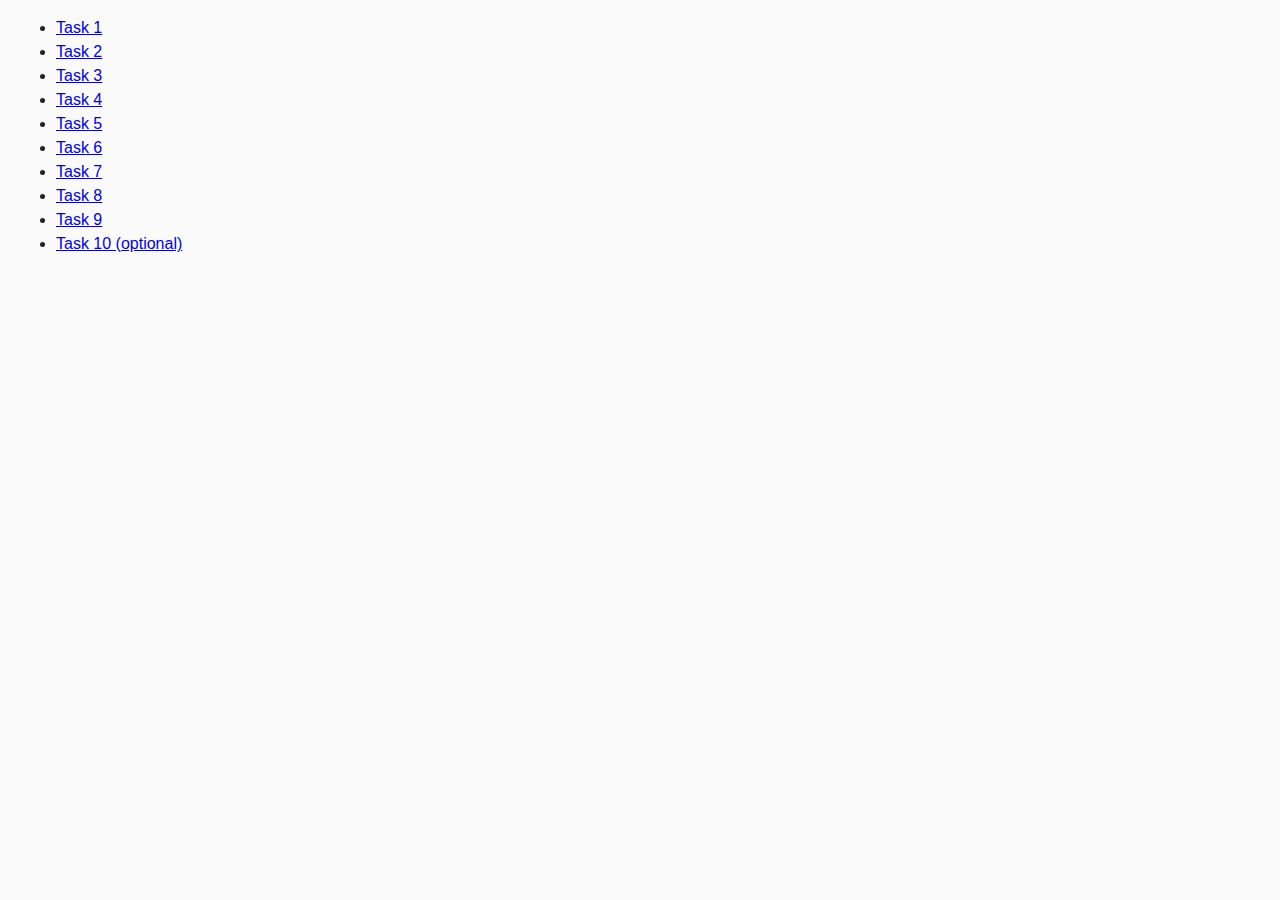
<file: index.html>
<!DOCTYPE html>
<html lang="ru">
  <head>
    <meta charset="UTF-8" />
    <meta http-equiv="X-UA-Compatible" content="IE=edge" />
    <meta name="viewport" content="width=device-width, initial-scale=1.0" />
    <title>Homework 6</title>
    <link rel="stylesheet" href="css/common.css" />
    <link rel="stylesheet" href="css/myStyles.css" />
  </head>
  <body>
    <ul>
      <li><a href="task-01.html">Task 1</a></li>
      <li><a href="task-02.html">Task 2</a></li>
      <li><a href="task-03.html">Task 3</a></li>
      <li><a href="task-04.html">Task 4</a></li>
      <li><a href="task-05.html">Task 5</a></li>
      <li><a href="task-06.html">Task 6</a></li>
      <li><a href="task-07.html">Task 7</a></li>
      <li><a href="task-08.html">Task 8</a></li>
      <li><a href="task-09.html">Task 9</a></li>
      <li><a href="task-10.html">Task 10 (optional)</a></li>
    </ul>
  </body>
</html>
</file>
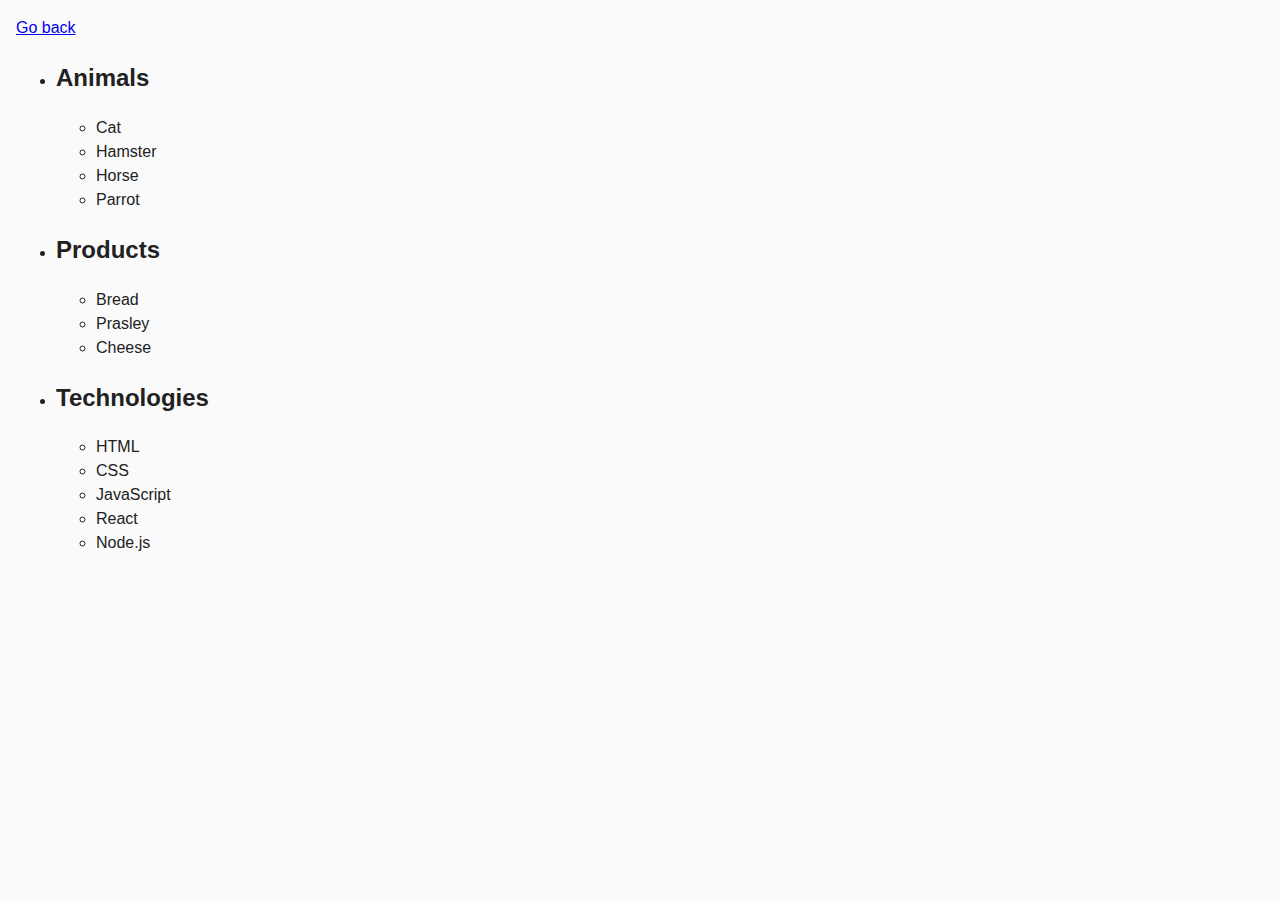
<file: task-01.html>
<!DOCTYPE html>
<html lang="ru">
  <head>
    <meta charset="UTF-8" />
    <meta http-equiv="X-UA-Compatible" content="IE=edge" />
    <meta name="viewport" content="width=device-width, initial-scale=1.0" />
    <title>Task 1</title>
    <link rel="stylesheet" href="css/common.css" />
  </head>
  <body>
    <p><a href="index.html">Go back</a></p>

    <ul id="categories">
      <li class="item">
        <h2>Animals</h2>

        <ul>
          <li>Cat</li>
          <li>Hamster</li>
          <li>Horse</li>
          <li>Parrot</li>
        </ul>
      </li>
      <li class="item">
        <h2>Products</h2>

        <ul>
          <li>Bread</li>
          <li>Prasley</li>
          <li>Cheese</li>
        </ul>
      </li>
      <li class="item">
        <h2>Technologies</h2>

        <ul>
          <li>HTML</li>
          <li>CSS</li>
          <li>JavaScript</li>
          <li>React</li>
          <li>Node.js</li>
        </ul>
      </li>
    </ul>

    <script src="js/task-01.js" type="module"></script>
  </body>
</html>
</file>
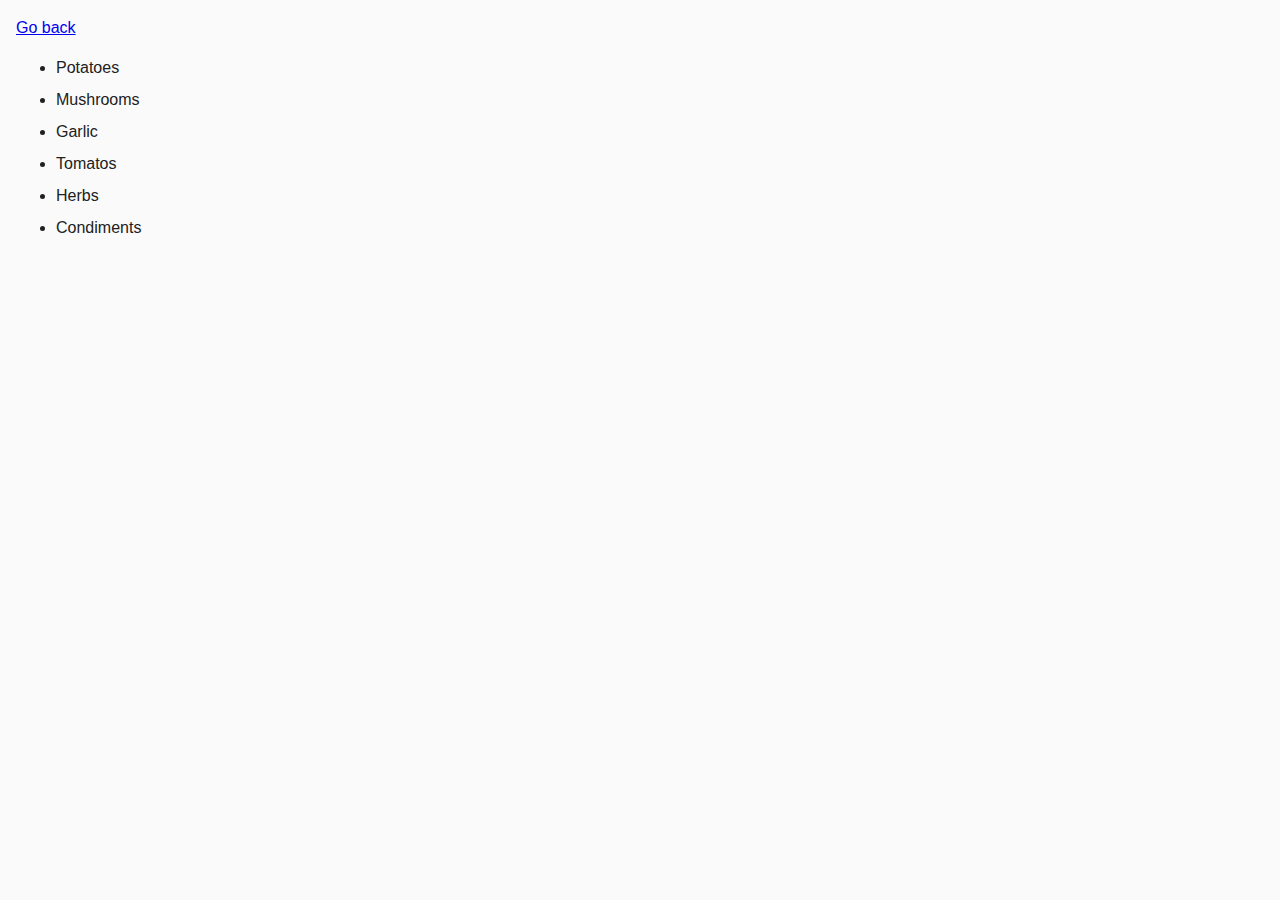
<file: task-02.html>
<!DOCTYPE html>
<html lang="ru">
  <head>
    <meta charset="UTF-8" />
    <meta http-equiv="X-UA-Compatible" content="IE=edge" />
    <meta name="viewport" content="width=device-width, initial-scale=1.0" />
    <title>Task 2</title>
    <link rel="stylesheet" href="css/common.css" />
    <style>
      .item {
        font-weight: 500;
      }

      .item:not(:last-child) {
        margin-bottom: 8px;
      }
    </style>
  </head>
  <body>
    <p><a href="index.html">Go back</a></p>

    <ul id="ingredients"></ul>

    <script src="js/task-02.js" type="module"></script>
  </body>
</html>
</file>
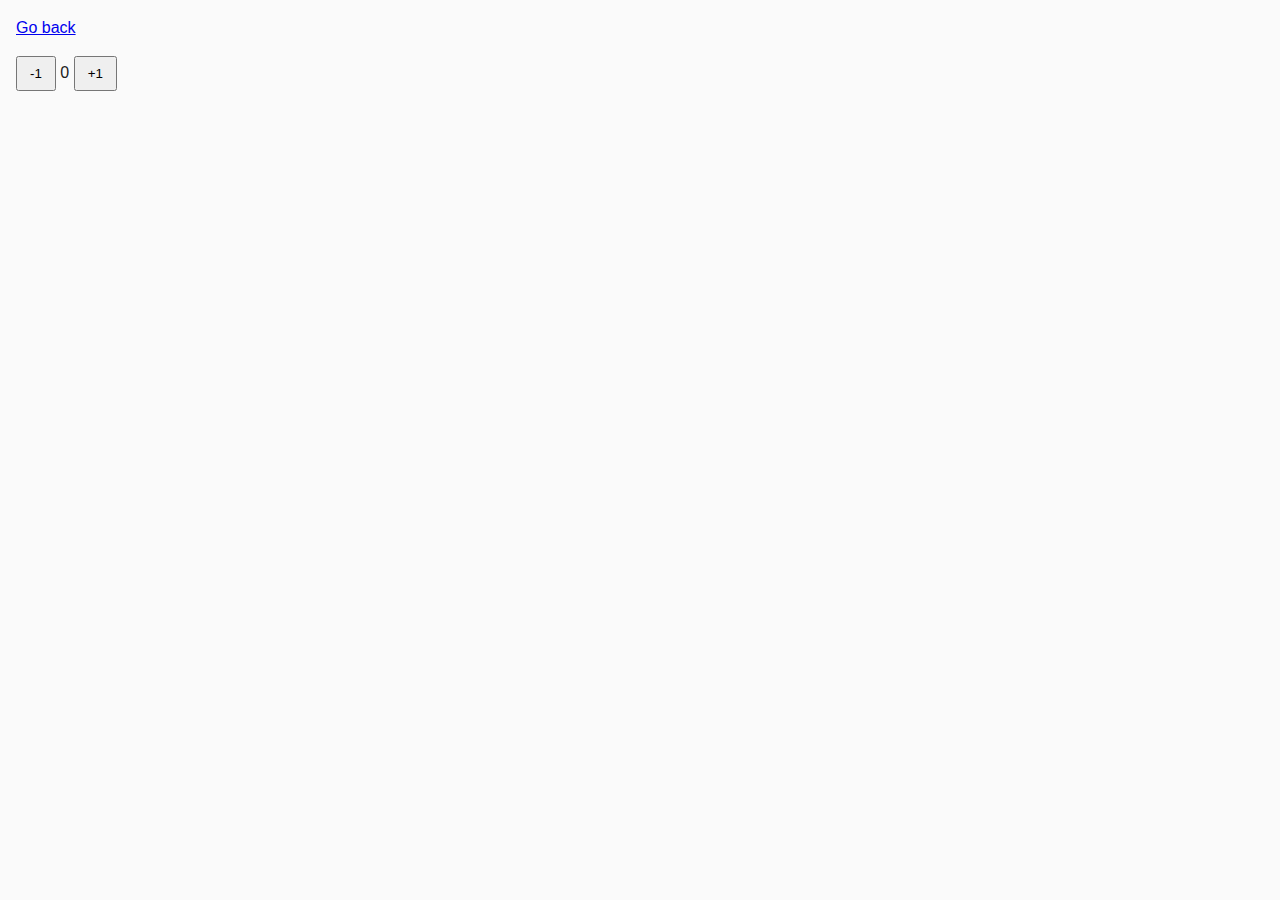
<file: task-04.html>
<!DOCTYPE html>
<html lang="ru">
  <head>
    <meta charset="UTF-8" />
    <meta http-equiv="X-UA-Compatible" content="IE=edge" />
    <meta name="viewport" content="width=device-width, initial-scale=1.0" />
    <title>Task 4</title>
    <link rel="stylesheet" href="css/common.css" />
  </head>
  <body>
    <p><a href="index.html">Go back</a></p>

    <div id="counter">
      <button type="button" data-action="decrement">-1</button>
      <span id="value">0</span>
      <button type="button" data-action="increment">+1</button>
    </div>

    <script src="js/task-04.js" type="module"></script>
  </body>
</html>
</file>
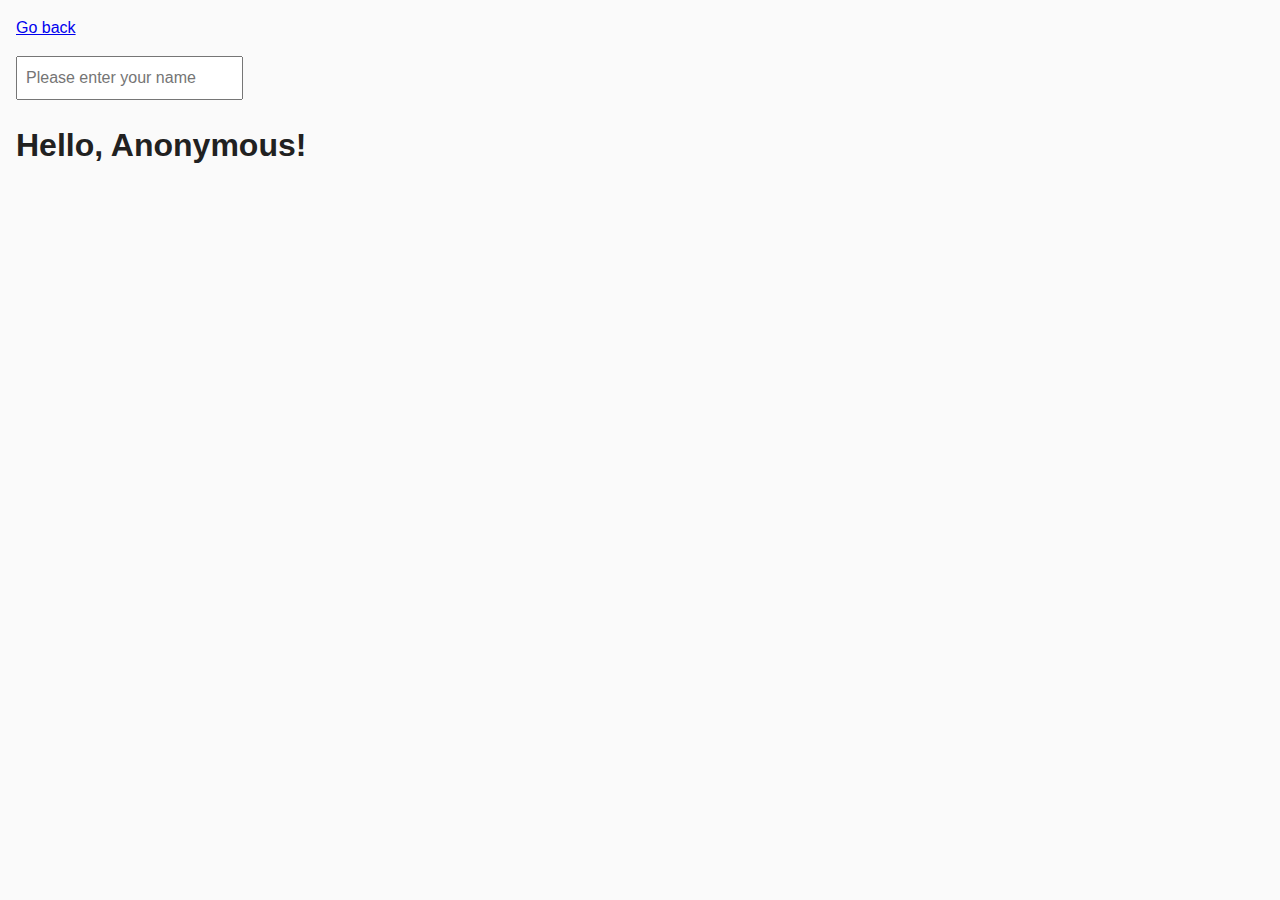
<file: task-05.html>
<!DOCTYPE html>
<html lang="ru">
  <head>
    <meta charset="UTF-8" />
    <meta http-equiv="X-UA-Compatible" content="IE=edge" />
    <meta name="viewport" content="width=device-width, initial-scale=1.0" />
    <title>Task 5</title>
    <link rel="stylesheet" href="css/common.css" />
  </head>
  <body>
    <p><a href="index.html">Go back</a></p>

    <input type="text" id="name-input" placeholder="Please enter your name" />
    <h1>Hello, <span id="name-output">Anonymous</span>!</h1>

    <script src="js/task-05.js" type="module"></script>
  </body>
</html>
</file>
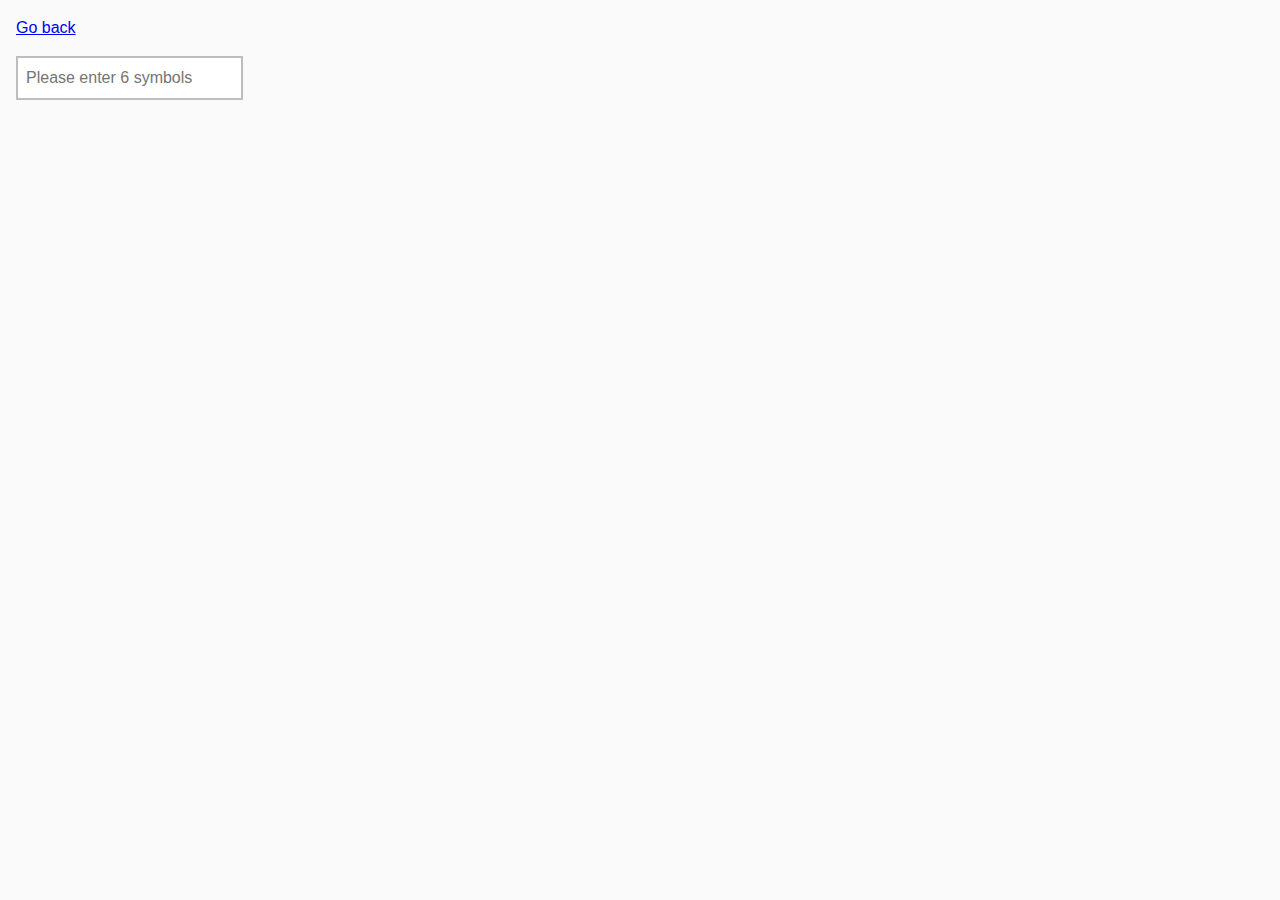
<file: task-06.html>
<!DOCTYPE html>
<html lang="ru">
  <head>
    <meta charset="UTF-8" />
    <meta http-equiv="X-UA-Compatible" content="IE=edge" />
    <meta name="viewport" content="width=device-width, initial-scale=1.0" />
    <title>Task 6</title>
    <link rel="stylesheet" href="css/common.css" />
    <style>
      #validation-input {
        border: 2px solid #bdbdbd;
      }

      #validation-input.valid {
        border-color: #4caf50;
      }

      #validation-input.invalid {
        border-color: #f44336;
      }
    </style>
  </head>
  <body>
    <p><a href="index.html">Go back</a></p>

    <input
      type="text"
      id="validation-input"
      data-length="6"
      placeholder="Please enter 6 symbols"
    />

    <script src="js/task-06.js" type="module"></script>
  </body>
</html>
</file>
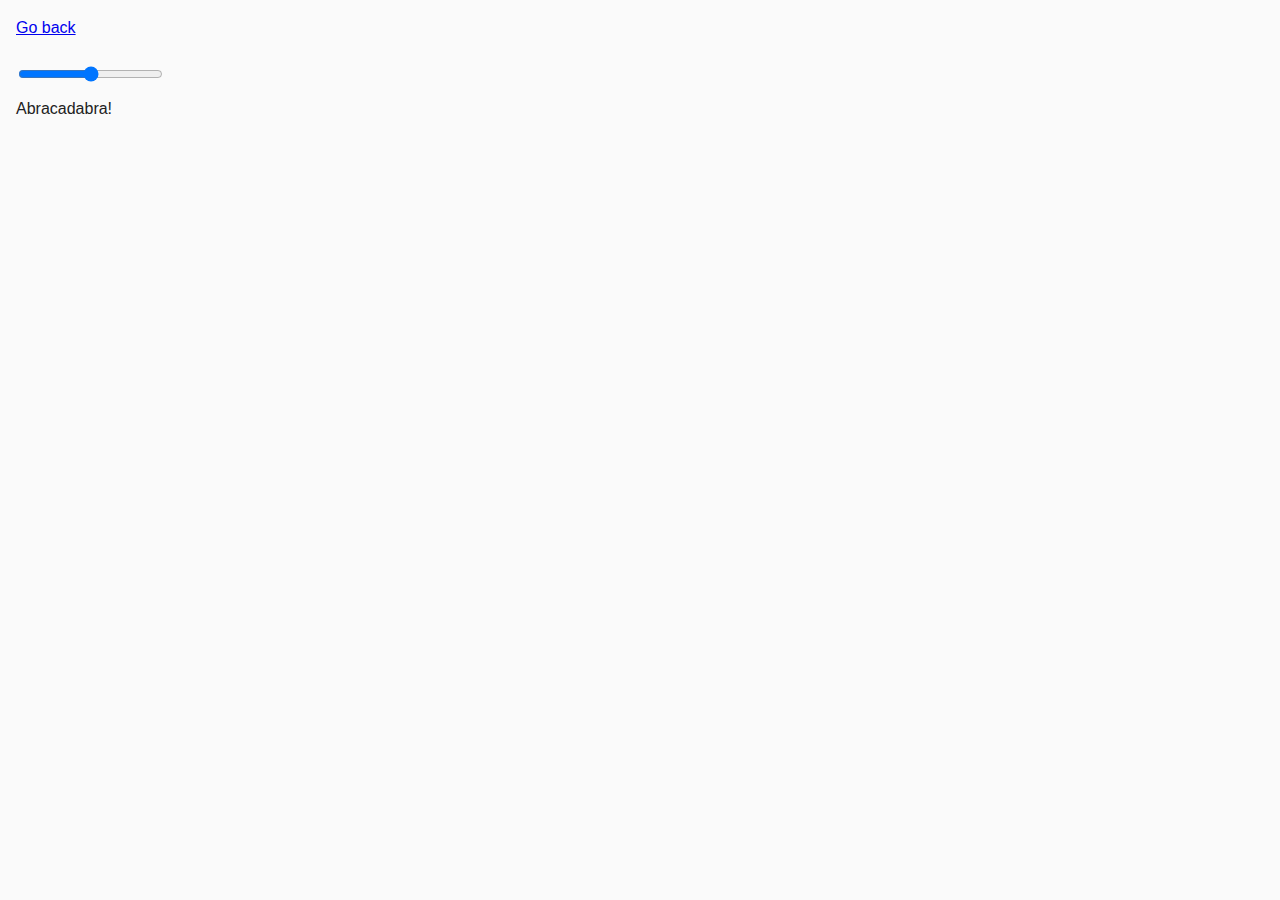
<file: task-07.html>
<!DOCTYPE html>
<html lang="ru">
  <head>
    <meta charset="UTF-8" />
    <meta http-equiv="X-UA-Compatible" content="IE=edge" />
    <meta name="viewport" content="width=device-width, initial-scale=1.0" />
    <title>Task 7</title>
    <link rel="stylesheet" href="css/common.css" />
  </head>
  <body>
    <p><a href="index.html">Go back</a></p>

    <input id="font-size-control" type="range" min="16" max="96" />
    <br />
    <span id="text">Abracadabra!</span>

    <script src="js/task-07.js" type="module"></script>
  </body>
</html>
</file>
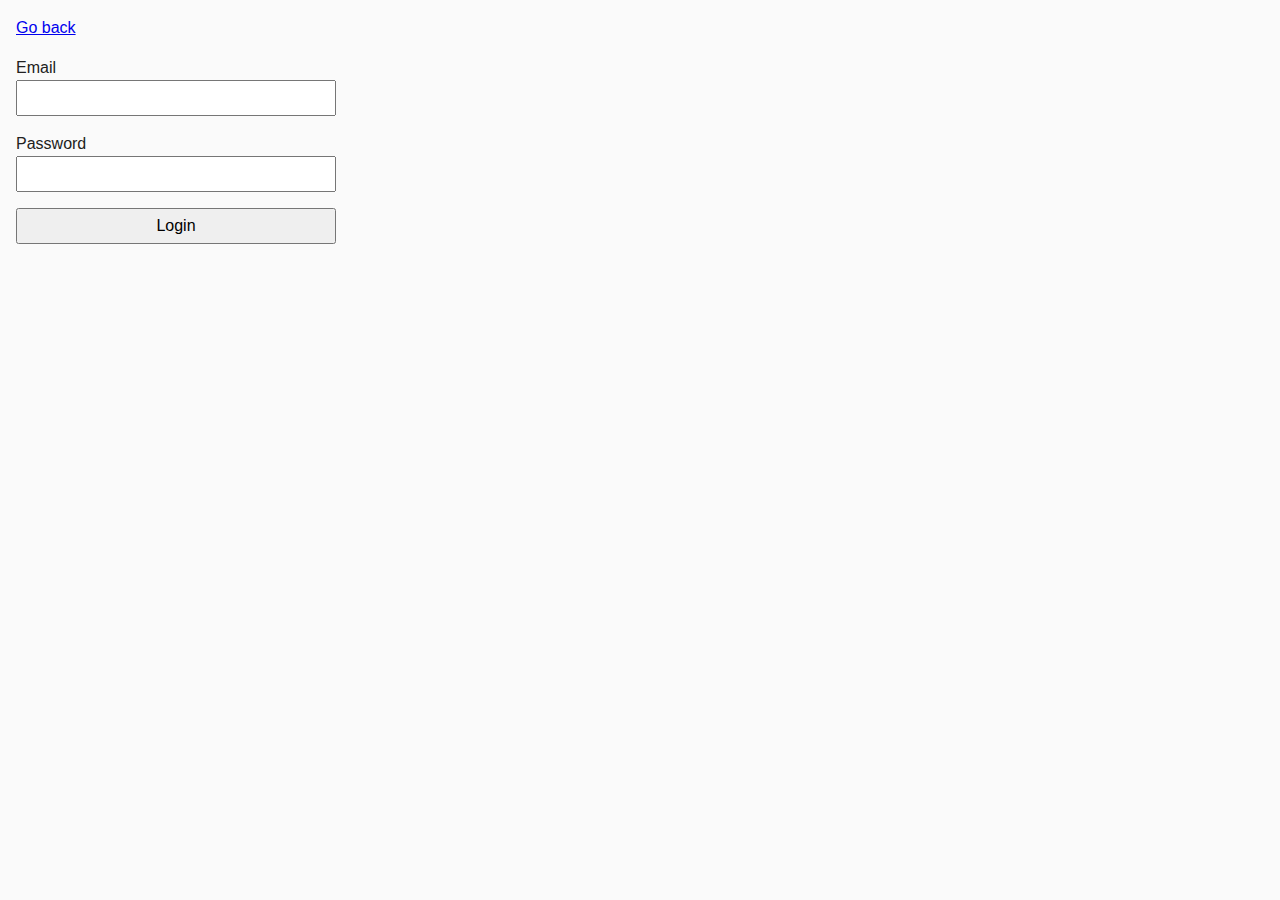
<file: task-08.html>
<!DOCTYPE html>
<html lang="ru">
  <head>
    <meta charset="UTF-8" />
    <meta http-equiv="X-UA-Compatible" content="IE=edge" />
    <meta name="viewport" content="width=device-width, initial-scale=1.0" />
    <title>Task 8</title>
    <link rel="stylesheet" href="css/common.css" />
    <style>
      .login-form {
        max-width: 320px;
        display: flex;
        flex-direction: column;
      }

      .login-form label {
        margin-bottom: 16px;
      }

      .login-form input,
      .login-form button {
        width: 100%;
        padding: 4px;
        font: inherit;
      }
    </style>
  </head>
  <body>
    <p><a href="index.html">Go back</a></p>

    <form class="login-form">
      <label>
        Email
        <input type="email" name="email" />
      </label>
      <label>
        Password
        <input type="password" name="password" />
      </label>
      <button type="submit">Login</button>
    </form>

    <script src="js/task-08.js" type="module"></script>
  </body>
</html>
</file>
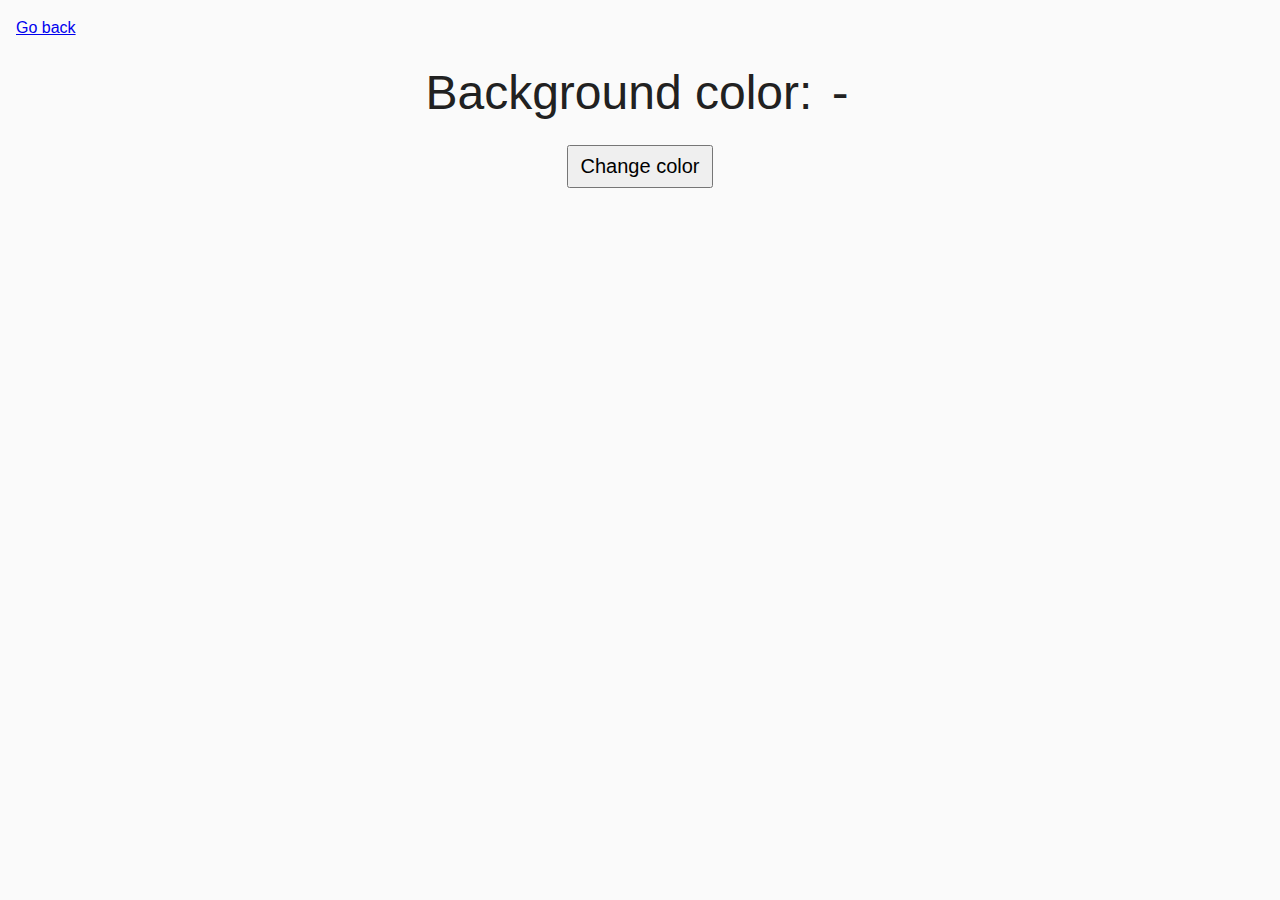
<file: task-09.html>
<!DOCTYPE html>
<html lang="ru">
  <head>
    <meta charset="UTF-8" />
    <meta http-equiv="X-UA-Compatible" content="IE=edge" />
    <meta name="viewport" content="width=device-width, initial-scale=1.0" />
    <title>Task 9</title>
    <link rel="stylesheet" href="css/common.css" />
    <style>
      .widget {
        text-align: center;
      }

      .widget p {
        margin-top: 0;
        margin-bottom: 16px;
        font-size: 48px;
      }

      .widget span {
        font-family: monospace;
      }

      .widget button {
        padding: 8px 12px;
        font-size: 20px;
        cursor: pointer;
      }
    </style>
  </head>
  <body>
    <p><a href="index.html">Go back</a></p>

    <div class="widget">
      <p>Background color: <span class="color">-</span></p>
      <button type="button" class="change-color">Change color</button>
    </div>

    <script src="js/task-09.js" type="module"></script>
  </body>
</html>
</file>
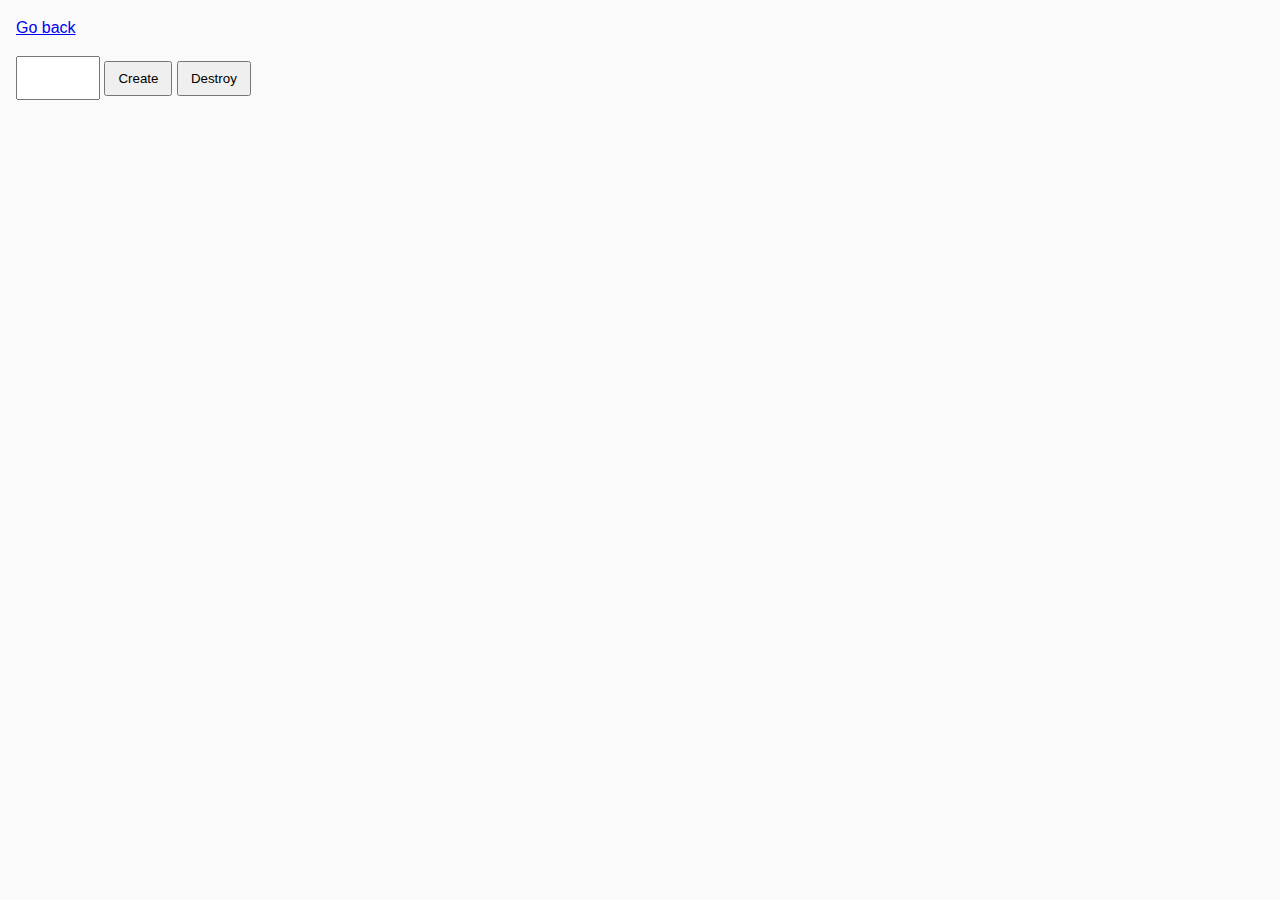
<file: task-10.html>
<!DOCTYPE html>
<html lang="ru">
  <head>
    <meta charset="UTF-8" />
    <meta http-equiv="X-UA-Compatible" content="IE=edge" />
    <meta name="viewport" content="width=device-width, initial-scale=1.0" />
    <title>Task 10 (optional)</title>
    <link rel="stylesheet" href="css/common.css" />
  </head>
  <body>
    <p><a href="index.html">Go back</a></p>

    <div id="controls">
      <input type="number" min="1" max="100" step="1" />
      <button type="button" data-create>Create</button>
      <button type="button" data-destroy>Destroy</button>
    </div>

    <div id="boxes"></div>

    <script src="js/task-10.js" type="module"></script>
  </body>
</html>
</file>
<file: css/common.css>
* {
  box-sizing: border-box;
}

body {
  margin: 16px;
  font-family: -apple-system, BlinkMacSystemFont, 'Segoe UI', Roboto, Oxygen,
    Ubuntu, Cantarell, 'Open Sans', 'Helvetica Neue', sans-serif;
  -webkit-font-smoothing: antialiased;
  -moz-osx-font-smoothing: grayscale;
  background-color: #fafafa;
  color: #212121;
  line-height: 1.5;
}

input {
  padding: 8px;
  font: inherit;
}

button {
  padding: 8px 12px;
  cursor: pointer;
}
</file>
<file: css/myStyles.css>
.gallery {
  display: flex;
  gap: 20px;
}
</file>
